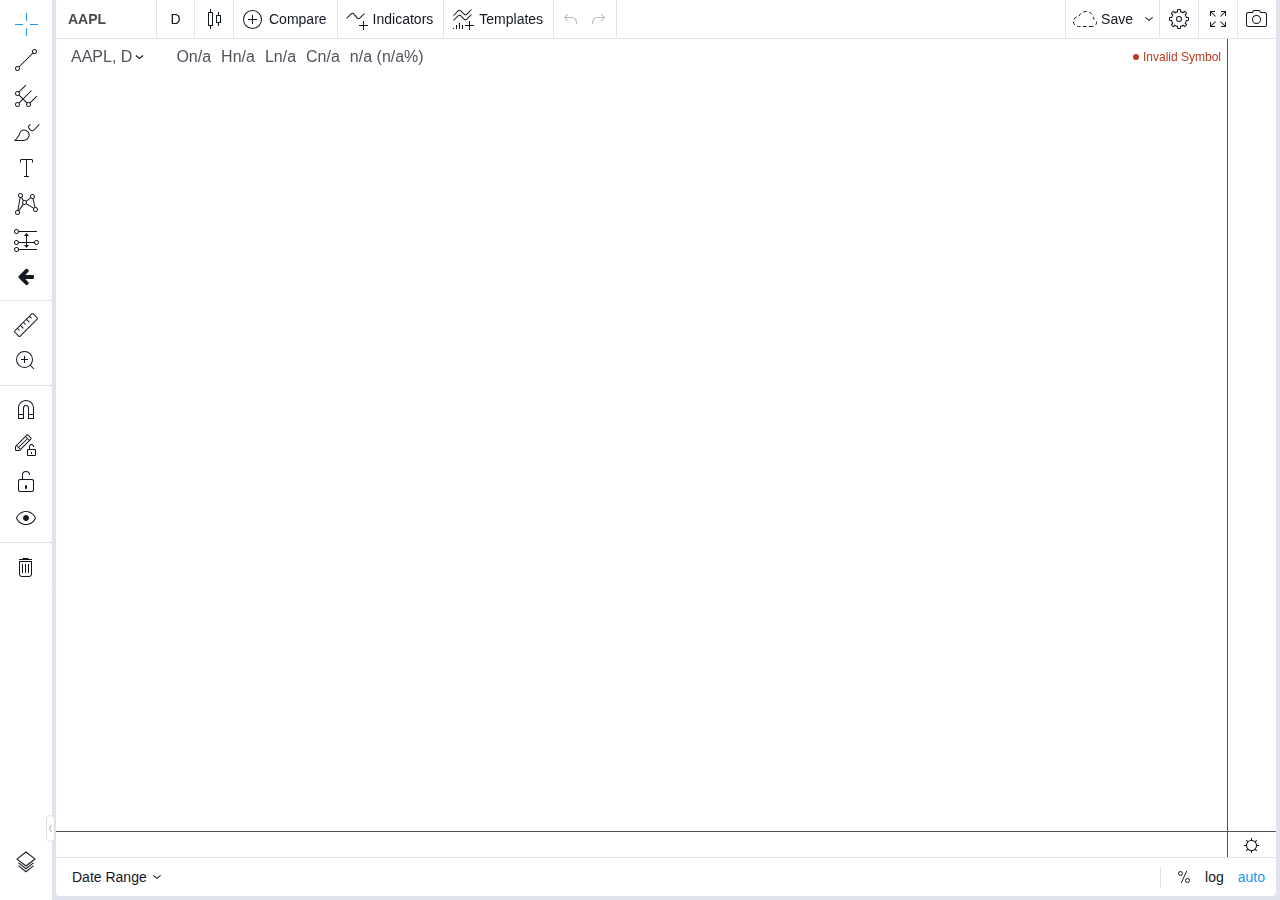
<file: index.html>
<!DOCTYPE HTML>
<html>
	<head>

		<title>TradingView Charting Library demo</title>

		<!-- Fix for iOS Safari zooming bug -->
		<meta name="viewport" content="width=device-width,initial-scale=1.0,maximum-scale=1.0,minimum-scale=1.0">
		<meta http-equiv="X-UA-Compatible" content="IE=Edge">

		<script type="text/javascript" src="charting_library/charting_library.min.js"></script>
		<script type="text/javascript" src="datafeeds/udf/dist/polyfills.js"></script>
		<script type="text/javascript" src="datafeeds/udf/dist/bundle.js"></script>

		<script type="text/javascript">

			function getParameterByName(name) {
				name = name.replace(/[\[]/, "\\[").replace(/[\]]/, "\\]");
				var regex = new RegExp("[\\?&]" + name + "=([^&#]*)"),
					results = regex.exec(location.search);
				return results === null ? "" : decodeURIComponent(results[1].replace(/\+/g, " "));
			}

			function initOnReady() {
				var widget = window.tvWidget = new TradingView.widget({
					// debug: true, // uncomment this line to see Library errors and warnings in the console
					fullscreen: true,
					symbol: 'AAPL',
					interval: 'D',
					container_id: "tv_chart_container",

					//	BEWARE: no trailing slash is expected in feed URL
					datafeed: new Datafeeds.UDFCompatibleDatafeed("https://demo_feed.tradingview.com"),
					library_path: "charting_library/",
					locale: getParameterByName('lang') || "en",

					disabled_features: ["use_localstorage_for_settings"],
					enabled_features: ["study_templates"],
					charts_storage_url: 'http://saveload.tradingview.com',
					charts_storage_api_version: "1.1",
					client_id: 'tradingview.com',
					user_id: 'public_user_id',
					theme: getParameterByName('theme'),
				});
			};
			
			window.addEventListener('DOMContentLoaded', initOnReady, false);
		</script>

	</head>

	<body style="margin:0px;">
		<div id="tv_chart_container"></div>
		<div id="tv_chart_container"></div>
		<div id="tv_chart_container"></div>
		<div id="tv_chart_container"></div>
	</body>

</html>
</file>
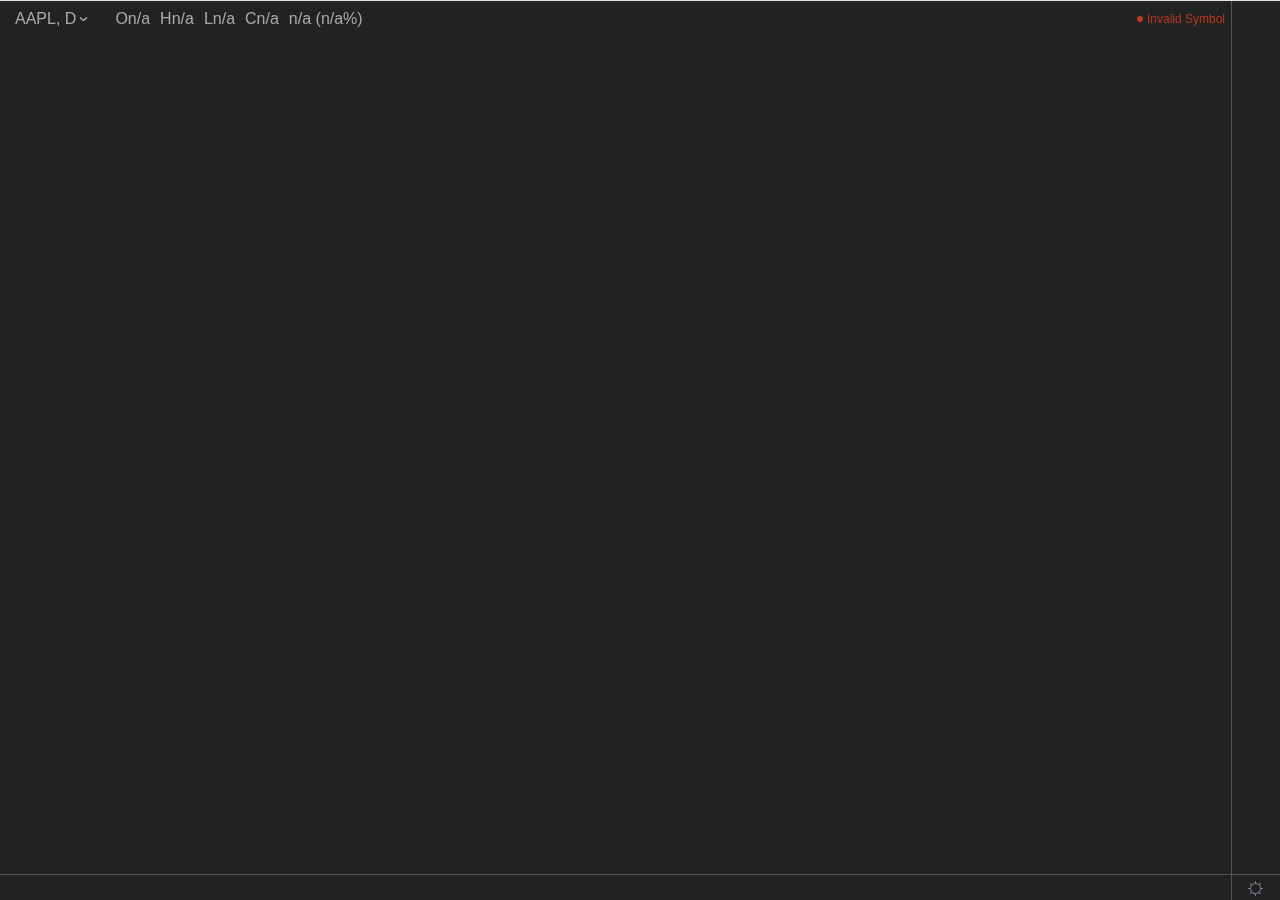
<file: mobile_black.html>
<!DOCTYPE html>
<html>
	<head>

		<title>TradingView Charting Library demo -- Mobile (black)</title>

		<!-- Fix for iOS Safari zooming bug -->
		<meta name="viewport" content="width=device-width,initial-scale=1.0,maximum-scale=1.0,minimum-scale=1.0">
		<meta http-equiv="X-UA-Compatible" content="IE=Edge">

		<script type="text/javascript" src="charting_library/charting_library.min.js"></script>
		<script type="text/javascript" src="datafeeds/udf/dist/polyfills.js"></script>
		<script type="text/javascript" src="datafeeds/udf/dist/bundle.js"></script>

		<script type="text/javascript">

			function getParameterByName(name) {
				name = name.replace(/[\[]/, "\\[").replace(/[\]]/, "\\]");
				var regex = new RegExp("[\\?&]" + name + "=([^&#]*)"),
					results = regex.exec(location.search);
				return results === null ? "" : decodeURIComponent(results[1].replace(/\+/g, " "));
			}

		  function initOnReady() {
				var widget = new TradingView.widget({
					fullscreen: true,
					symbol: 'AAPL',
					interval: 'D',
					container_id: "tv_chart_container",
					//	BEWARE: no trailing slash is expected in feed URL
					datafeed: new Datafeeds.UDFCompatibleDatafeed("https://demo_feed.tradingview.com"),
					library_path: "charting_library/",
					locale: getParameterByName('lang') || "en",

					disabled_features: ["use_localstorage_for_settings"],
					preset: "mobile",
					overrides: {
						"paneProperties.background": "#222222",
						"paneProperties.vertGridProperties.color": "#454545",
						"paneProperties.horzGridProperties.color": "#454545",
						"scalesProperties.textColor" : "#AAA"
					}
				});
			};

			window.addEventListener('DOMContentLoaded', initOnReady, false);
		</script>

	</head>

	<body style="margin:0px;">
		<div id="tv_chart_container"></div>
	</body>

</html>
</file>
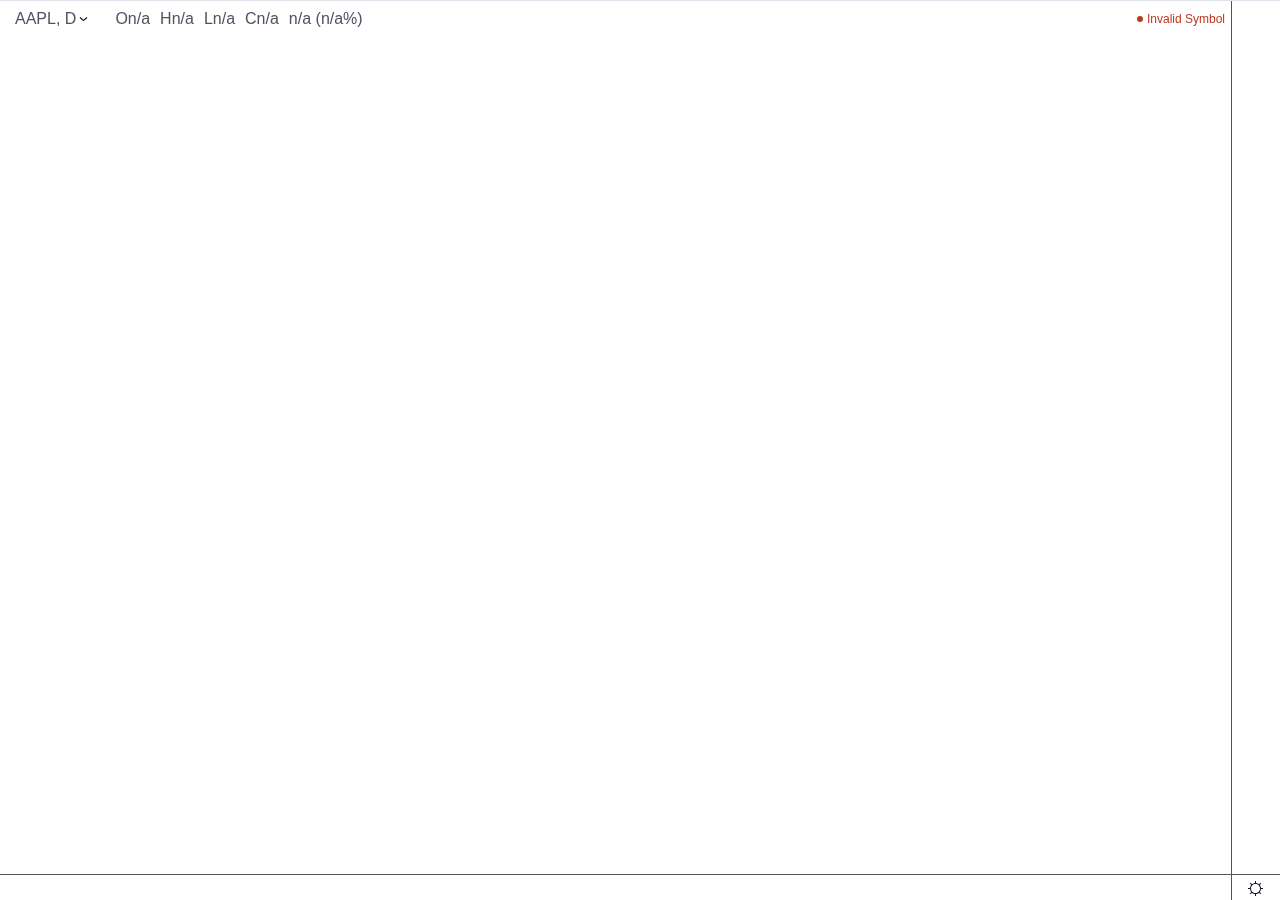
<file: mobile_white.html>
<!DOCTYPE html>
<html>
	<head>

		<title>TradingView Charting Library demo -- Mobile (white)</title>

		<!-- Fix for iOS Safari zooming bug -->
		<meta name="viewport" content="width=device-width,initial-scale=1.0,maximum-scale=1.0,minimum-scale=1.0">
		<meta http-equiv="X-UA-Compatible" content="IE=Edge">

		<script type="text/javascript" src="charting_library/charting_library.min.js"></script>
		<script type="text/javascript" src="datafeeds/udf/dist/polyfills.js"></script>
		<script type="text/javascript" src="datafeeds/udf/dist/bundle.js"></script>

		<script type="text/javascript">

			function initOnReady() {
				var widget = new TradingView.widget({
					fullscreen: true,
					symbol: 'AAPL',
					interval: 'D',
					container_id: "tv_chart_container",
					//	BEWARE: no trailing slash is expected in feed URL
					datafeed: new Datafeeds.UDFCompatibleDatafeed("https://demo_feed.tradingview.com"),
					library_path: "charting_library/",
					locale: "en",

					disabled_features: ["use_localstorage_for_settings"],
					preset: "mobile"
				});
			};

			window.addEventListener('DOMContentLoaded', initOnReady, false);
		</script>

	</head>

	<body style="margin:0px;">
		<div id="tv_chart_container"></div>
	</body>

</html>
</file>
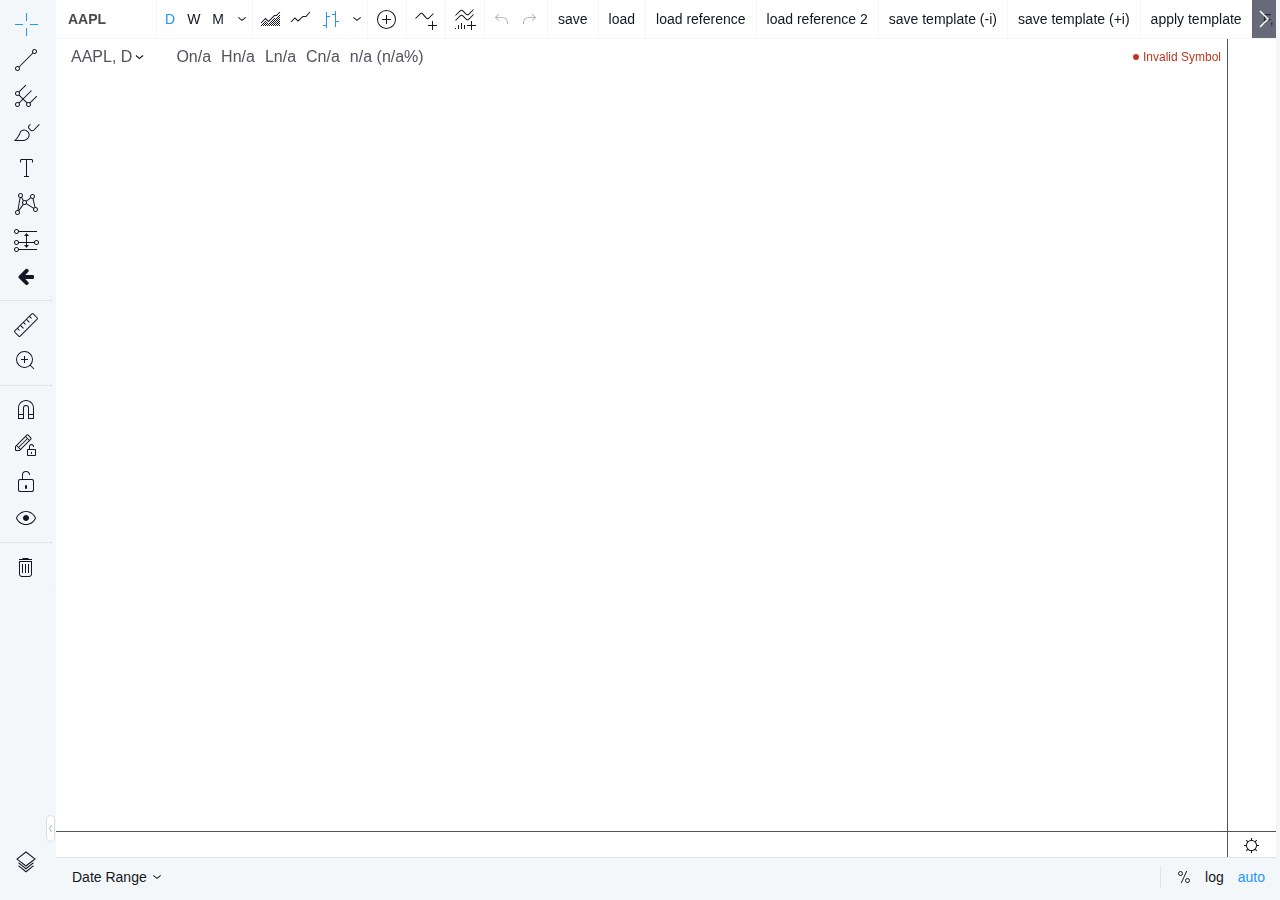
<file: test.html>
<!DOCTYPE html>
<html>
	<head>

		<title>TradingView Charting Library demo -- testing mess</title>

		<!-- Fix for iOS Safari zooming bug -->
		<meta name="viewport" content="width=device-width,initial-scale=1.0,maximum-scale=1.0,minimum-scale=1.0">
		<meta http-equiv="X-UA-Compatible" content="IE=Edge">

		<script type="text/javascript" src="charting_library/charting_library.min.js"></script>
		<script type="text/javascript" src="datafeeds/udf/dist/polyfills.js"></script>
		<script type="text/javascript" src="datafeeds/udf/dist/bundle.js"></script>

		<script type="text/javascript">

			var referenceChart = {"layout":"s","charts":[{"panes":[{"sources":[{"type":"MainSeries","id":"cd230b4c-d534-4aac-85f0-78a9238e6aa9","state":{"style":1,"esdShowDividends":true,"esdShowSplits":true,"esdShowEarnings":true,"esdShowBreaks":false,"esdBreaksStyle":{"color":"#E2745B","style":2,"width":1},"esdFlagSize":2,"showCountdown":true,"showInDataWindow":true,"showLastValue":true,"visible":true,"silentIntervalChange":false,"showPriceLine":true,"priceLineWidth":1,"lockScale":false,"minTick":"default","extendedHours":false,"sessVis":false,"candleStyle":{"upColor":"#6ba583","downColor":"#d75442","drawWick":true,"drawBorder":true,"borderColor":"#378658","borderUpColor":"#225437","borderDownColor":"#5b1a13","wickColor":"#737375","barColorsOnPrevClose":false},"hollowCandleStyle":{"upColor":"#6ba583","downColor":"#d75442","drawWick":true,"drawBorder":true,"borderColor":"#378658","borderUpColor":"#225437","borderDownColor":"#5b1a13","wickColor":"#737375"},"haStyle":{"upColor":"#6ba583","downColor":"#d75442","drawWick":true,"drawBorder":true,"borderColor":"#378658","borderUpColor":"#225437","borderDownColor":"#5b1a13","wickColor":"#737375","barColorsOnPrevClose":false},"barStyle":{"upColor":"#6ba583","downColor":"#d75442","barColorsOnPrevClose":false,"dontDrawOpen":false},"lineStyle":{"color":"#3C78D8","linestyle":0,"linewidth":1,"priceSource":"close","styleType":2},"areaStyle":{"color1":"#606090","color2":"#01F6F5","linecolor":"#0094FF","linestyle":0,"linewidth":1,"priceSource":"close","transparency":50},"priceAxisProperties":{"autoScale":true,"autoScaleDisabled":false,"percentage":false,"percentageDisabled":false,"log":false,"logDisabled":false,"showSymbolLabels":false},"renkoStyle":{"upColor":"#6ba583","downColor":"#d75442","borderUpColor":"#225437","borderDownColor":"#5b1a13","upColorProjection":"#4ad6be","downColorProjection":"#d649cf","borderUpColorProjection":"#225437","borderDownColorProjection":"#5b1a13","inputs":{"source":"close","boxSize":3,"style":"ATR","atrLength":14},"inputInfo":{"source":{"name":"Source"},"boxSize":{"name":"Box size"},"style":{"name":"Style"},"atrLength":{"name":"ATR Length"}}},"pbStyle":{"upColor":"#6ba583","downColor":"#d75442","borderUpColor":"#225437","borderDownColor":"#5b1a13","upColorProjection":"#4ad6be","downColorProjection":"#d649cf","borderUpColorProjection":"#225437","borderDownColorProjection":"#5b1a13","inputs":{"source":"close","lb":3},"inputInfo":{"source":{"name":"Source"},"lb":{"name":"Number of line"}}},"kagiStyle":{"upColor":"#6ba583","downColor":"#d75442","upColorProjection":"#4ad6be","downColorProjection":"#d649cf","inputs":{"source":"close","reversalAmount":1},"inputInfo":{"source":{"name":"Source"},"reversalAmount":{"name":"Reversal amount"}}},"pnfStyle":{"upColor":"#6ba583","downColor":"#d75442","upColorProjection":"#4ad6be","downColorProjection":"#d649cf","inputs":{"sources":"HL","reversalAmount":3,"boxSize":1,"style":"ATR","atrLength":14},"inputInfo":{"sources":{"name":"Source"},"boxSize":{"name":"Box size"},"reversalAmount":{"name":"Reversal amount"},"style":{"name":"Style"},"atrLength":{"name":"ATR Length"}}},"symbol":"NasdaqNM:AAPL","timeframe":"","onWidget":false,"interval":"D","shortName":"AAPL"},"zorder":-1},{"type":"Study","id":"546650f5-c32f-4eb6-8770-c304e5bb3e4d","state":{"styles":{"vol":{"linestyle":0,"linewidth":1,"plottype":5,"trackPrice":false,"transparency":65,"visible":true,"color":"#000080","histogramBase":0,"joinPoints":false,"title":"Volume MA"},"vol_ma":{"linestyle":0,"linewidth":1,"plottype":4,"trackPrice":false,"transparency":65,"visible":true,"color":"#0496FF","histogramBase":0,"joinPoints":false,"title":"Volume"}},"precision":"default","palettes":{"volumePalette":{"colors":{"0":{"color":"#FF0000","width":1,"style":0,"name":"Color 0"},"1":{"color":"#008000","width":1,"style":0,"name":"Color 1"}}}},"inputs":{"0":{"id":"showMA","name":"showMA","defval":false,"type":"bool"},"showMA":true},"bands":{},"area":{},"graphics":{},"showInDataWindow":true,"showLastValue":true,"visible":true,"showStudyArguments":true,"plots":{"0":{"id":"vol","type":"line"},"1":{"id":"volumePalette","palette":"volumePalette","target":"vol","type":"colorer"},"2":{"id":"vol_ma","type":"line"}},"_metainfoVersion":15,"isTVScript":false,"isTVScriptStub":false,"is_hidden_study":false,"transparency":65,"description":"Volume","shortDescription":"Volume","is_price_study":false,"id":"Volume@tv-basicstudies","shortId":"Volume","packageId":"tv-basicstudies","version":"1","fullId":"Volume@tv-basicstudies-1","productId":"tv-basicstudies","name":"Volume@tv-basicstudies"},"zorder":-2,"metaInfo":{"palettes":{"volumePalette":{"colors":{"0":{"name":"Color 0"},"1":{"name":"Color 1"}}}},"inputs":[{"id":"showMA","name":"showMA","defval":false,"type":"bool"}],"plots":[{"id":"vol","type":"line"},{"id":"volumePalette","palette":"volumePalette","target":"vol","type":"colorer"},{"id":"vol_ma","type":"line"}],"graphics":{},"defaults":{"styles":{"vol":{"linestyle":0,"linewidth":1,"plottype":5,"trackPrice":false,"transparency":65,"visible":true,"color":"#000080"},"vol_ma":{"linestyle":0,"linewidth":1,"plottype":4,"trackPrice":false,"transparency":65,"visible":true,"color":"#0496FF"}},"precision":0,"palettes":{"volumePalette":{"colors":{"0":{"color":"#FF0000","width":1,"style":0},"1":{"color":"#008000","width":1,"style":0}}}},"inputs":{"showMA":true}},"_metainfoVersion":15,"isTVScript":false,"isTVScriptStub":false,"is_hidden_study":false,"transparency":65,"styles":{"vol":{"title":"Volume MA","histogramBase":0},"vol_ma":{"title":"Volume","histogramBase":0}},"description":"Volume","shortDescription":"Volume","is_price_study":false,"id":"Volume@tv-basicstudies-1","shortId":"Volume","packageId":"tv-basicstudies","version":"1","fullId":"Volume@tv-basicstudies-1","productId":"tv-basicstudies","name":"Volume@tv-basicstudies"}},{"type":"LineToolTrendLine","id":"50c72b6a-f18d-4381-8c0e-7132e750e222","state":{"clonable":true,"linecolor":"#ff0000","linewidth":4,"linestyle":0,"extendLeft":false,"extendRight":false,"leftEnd":0,"rightEnd":0,"font":"Verdana","textcolor":"#157760","fontsize":12,"bold":false,"italic":false,"snapTo45Degrees":true,"alwaysShowStats":false,"showPriceRange":false,"showBarsRange":false,"showDateTimeRange":false,"showDistance":false,"showAngle":false,"frozen":false,"visible":true,"symbol":"NasdaqNM:AAPL","symbolInfo":{"listed_exchange":{},"short_name":"AAPL"},"interval":"D"},"points":[{"time_t":1407402000,"offset":0,"price":16.54324809951624},{"time_t":1408525200,"offset":0,"price":16.68677263303386}],"zorder":-3,"ownerSource":"cd230b4c-d534-4aac-85f0-78a9238e6aa9"},{"type":"LineToolTrendLine","id":"31c823ba-d91f-402d-8ec5-d002764db616","state":{"clonable":true,"linecolor":"#159980","linewidth":4,"linestyle":0,"extendLeft":false,"extendRight":false,"leftEnd":0,"rightEnd":0,"font":"Verdana","textcolor":"#157760","fontsize":12,"bold":false,"italic":false,"snapTo45Degrees":true,"alwaysShowStats":false,"showPriceRange":false,"showBarsRange":false,"showDateTimeRange":false,"showDistance":false,"showAngle":false,"frozen":false,"visible":true,"symbol":"NasdaqNM:AAPL","symbolInfo":{"listed_exchange":{},"short_name":"AAPL"},"interval":"D"},"points":[{"time_t":1408525200,"offset":0,"price":16.689205252246026},{"time_t":1409821200,"offset":0,"price":17.348445058742225}],"zorder":-4,"ownerSource":"cd230b4c-d534-4aac-85f0-78a9238e6aa9"},{"type":"LineToolTrendLine","id":"6a08c404-87bf-4e8f-ad49-314eb6fce6aa","state":{"clonable":true,"linecolor":"#ff0000","linewidth":4,"linestyle":0,"extendLeft":false,"extendRight":false,"leftEnd":0,"rightEnd":0,"font":"Verdana","textcolor":"#157760","fontsize":12,"bold":false,"italic":false,"snapTo45Degrees":true,"alwaysShowStats":false,"showPriceRange":false,"showBarsRange":false,"showDateTimeRange":false,"showDistance":false,"showAngle":false,"frozen":false,"visible":true,"symbol":"NasdaqNM:AAPL","symbolInfo":{"listed_exchange":{},"short_name":"AAPL"},"interval":"D"},"points":[{"time_t":1410426000,"offset":0,"price":16.830297166551485},{"time_t":1408698000,"offset":0,"price":16.241603317208018}],"zorder":-5,"ownerSource":"cd230b4c-d534-4aac-85f0-78a9238e6aa9"},{"type":"LineToolTrendLine","id":"06643592-a0a3-46c0-8714-848efc7c90df","state":{"clonable":true,"linecolor":"#159980","linewidth":4,"linestyle":0,"extendLeft":false,"extendRight":false,"leftEnd":0,"rightEnd":0,"font":"Verdana","textcolor":"#157760","fontsize":12,"bold":false,"italic":false,"snapTo45Degrees":true,"alwaysShowStats":false,"showPriceRange":false,"showBarsRange":false,"showDateTimeRange":false,"showDistance":false,"showAngle":false,"frozen":false,"visible":true,"symbol":"NasdaqNM:AAPL","symbolInfo":{"listed_exchange":{},"short_name":"AAPL"},"interval":"D"},"points":[{"time_t":1407488400,"offset":0,"price":15.60912232204561},{"time_t":1408698000,"offset":0,"price":16.246468555632344}],"zorder":-6,"ownerSource":"cd230b4c-d534-4aac-85f0-78a9238e6aa9"},{"type":"Study","id":"aef08fdc-2f28-4279-8552-2ac6afb4c267","state":{"styles":{"plot_0":{"linestyle":0,"linewidth":1,"plottype":0,"trackPrice":false,"transparency":35,"visible":true,"color":"#FF0000","histogramBase":0,"joinPoints":false,"title":"Short"},"plot_1":{"linestyle":0,"linewidth":1,"plottype":0,"trackPrice":false,"transparency":35,"visible":true,"color":"#008000","histogramBase":0,"joinPoints":false,"title":"Long"},"plot_2":{"linestyle":0,"linewidth":4,"plottype":3,"trackPrice":false,"transparency":35,"visible":true,"color":"#000080","histogramBase":0,"joinPoints":false,"title":"Crosses"}},"precision":"default","inputs":{"0":{"id":"in_0","name":"Short","defval":9,"type":"integer","min":1,"max":1000000000000},"1":{"id":"in_1","name":"Long","defval":26,"type":"integer","min":1,"max":1000000000000},"in_0":9,"in_1":26},"palettes":{},"bands":{},"area":{},"graphics":{},"showInDataWindow":true,"showLastValue":true,"visible":true,"showStudyArguments":true,"plots":{"0":{"id":"plot_0","type":"line"},"1":{"id":"plot_1","type":"line"},"2":{"id":"plot_2","type":"line"}},"_metainfoVersion":23,"isTVScript":false,"isTVScriptStub":false,"is_hidden_study":false,"description":"MA Cross","shortDescription":"MA Cross","is_price_study":true,"id":"MA Cross@tv-basicstudies","shortId":"MA Cross","packageId":"tv-basicstudies","version":"1","fullId":"MA Cross@tv-basicstudies-1","productId":"tv-basicstudies","name":"MA Cross@tv-basicstudies"},"zorder":-7,"metaInfo":{"palettes":{},"inputs":[{"id":"in_0","name":"Short","defval":9,"type":"integer","min":1,"max":1000000000000},{"id":"in_1","name":"Long","defval":26,"type":"integer","min":1,"max":1000000000000}],"plots":[{"id":"plot_0","type":"line"},{"id":"plot_1","type":"line"},{"id":"plot_2","type":"line"}],"graphics":{},"defaults":{"styles":{"plot_0":{"linestyle":0,"linewidth":1,"plottype":0,"trackPrice":false,"transparency":35,"visible":true,"color":"#FF0000"},"plot_1":{"linestyle":0,"linewidth":1,"plottype":0,"trackPrice":false,"transparency":35,"visible":true,"color":"#008000"},"plot_2":{"linestyle":0,"linewidth":4,"plottype":3,"trackPrice":false,"transparency":35,"visible":true,"color":"#000080"}},"precision":4,"inputs":{"in_0":9,"in_1":26}},"_metainfoVersion":23,"isTVScript":false,"isTVScriptStub":false,"is_hidden_study":false,"styles":{"plot_0":{"title":"Short","histogramBase":0,"joinPoints":false},"plot_1":{"title":"Long","histogramBase":0,"joinPoints":false},"plot_2":{"title":"Crosses","histogramBase":0,"joinPoints":false}},"description":"MA Cross","shortDescription":"MA Cross","is_price_study":true,"id":"MA Cross@tv-basicstudies-1","shortId":"MA Cross","packageId":"tv-basicstudies","version":"1","fullId":"MA Cross@tv-basicstudies-1","productId":"tv-basicstudies","name":"MA Cross@tv-basicstudies"}},{"type":"LineToolParallelChannel","id":"25ee6f22-31c8-4b2d-bf95-639764fdca65","state":{"clonable":true,"linecolor":"#773499","linewidth":1,"linestyle":0,"extendLeft":false,"extendRight":false,"fillBackground":true,"backgroundColor":"#b4a7d6","transparency":50,"showMidline":false,"midlinecolor":"#773499","midlinewidth":1,"midlinestyle":2,"frozen":false,"visible":true,"symbol":"NasdaqNM:AAPL","symbolInfo":{"listed_exchange":{},"short_name":"AAPL"},"interval":"D"},"points":[{"time_t":1404378000,"offset":0,"price":15.159939024390244},{"time_t":1406106000,"offset":0,"price":17.453841463414633},{"time_t":1404378000,"offset":0,"price":14.30262195121951}],"zorder":-8,"ownerSource":"cd230b4c-d534-4aac-85f0-78a9238e6aa9","priceOffset":-0.8573170731707336}],"leftAxisState":{"m_priceRange":{"m_minValue":-0.5,"m_maxValue":0.5},"m_isAutoScale":true,"m_isPercentage":false,"m_isLog":false,"m_height":402,"m_topMargin":0.05,"m_bottomMargin":0.05,"m_showSymbolLabels":false},"leftAxisSources":[],"rightAxisState":{"m_priceRange":{"m_minValue":13.18,"m_maxValue":17.36},"m_isAutoScale":true,"m_isPercentage":false,"m_isLog":false,"m_height":402,"m_topMargin":0.05,"m_bottomMargin":0.05,"m_showSymbolLabels":false},"rightAxisSources":["cd230b4c-d534-4aac-85f0-78a9238e6aa9","50c72b6a-f18d-4381-8c0e-7132e750e222","31c823ba-d91f-402d-8ec5-d002764db616","6a08c404-87bf-4e8f-ad49-314eb6fce6aa","06643592-a0a3-46c0-8714-848efc7c90df","aef08fdc-2f28-4279-8552-2ac6afb4c267","25ee6f22-31c8-4b2d-bf95-639764fdca65"],"overlayPriceScales":{"546650f5-c32f-4eb6-8770-c304e5bb3e4d":{"m_priceRange":{"m_minValue":0,"m_maxValue":54283500},"m_isAutoScale":true,"m_isPercentage":false,"m_isLog":false,"m_height":402,"m_topMargin":0.75,"m_bottomMargin":0,"m_showSymbolLabels":false}},"stretchFactor":2000,"mainSourceId":"cd230b4c-d534-4aac-85f0-78a9238e6aa9"},{"sources":[{"type":"Study","id":"2812d462-e5ee-4805-96e9-c530fb01e6ae","state":{"styles":{"plot_0":{"linestyle":0,"linewidth":1,"plottype":0,"trackPrice":false,"transparency":35,"visible":true,"color":"#FF6A00","histogramBase":0,"joinPoints":false,"title":"Upper"},"plot_1":{"linestyle":0,"linewidth":1,"plottype":0,"trackPrice":false,"transparency":35,"visible":true,"color":"#0094FF","histogramBase":0,"joinPoints":false,"title":"Lower"}},"precision":"default","inputs":{"0":{"id":"in_0","name":"length","defval":14,"type":"integer","min":1,"max":1000000000000},"in_0":14},"palettes":{},"bands":{},"area":{},"graphics":{},"showInDataWindow":true,"showLastValue":true,"visible":true,"showStudyArguments":true,"plots":{"0":{"id":"plot_0","type":"line"},"1":{"id":"plot_1","type":"line"}},"_metainfoVersion":23,"isTVScript":false,"isTVScriptStub":false,"is_hidden_study":false,"description":"Aroon","shortDescription":"Aroon","is_price_study":false,"id":"Aroon@tv-basicstudies","shortId":"Aroon","packageId":"tv-basicstudies","version":"1","fullId":"Aroon@tv-basicstudies-1","productId":"tv-basicstudies","name":"Aroon@tv-basicstudies"},"zorder":-1,"metaInfo":{"palettes":{},"inputs":[{"id":"in_0","name":"length","defval":14,"type":"integer","min":1,"max":1000000000000}],"plots":[{"id":"plot_0","type":"line"},{"id":"plot_1","type":"line"}],"graphics":{},"defaults":{"styles":{"plot_0":{"linestyle":0,"linewidth":1,"plottype":0,"trackPrice":false,"transparency":35,"visible":true,"color":"#FF6A00"},"plot_1":{"linestyle":0,"linewidth":1,"plottype":0,"trackPrice":false,"transparency":35,"visible":true,"color":"#0094FF"}},"precision":4,"inputs":{"in_0":14}},"_metainfoVersion":23,"isTVScript":false,"isTVScriptStub":false,"is_hidden_study":false,"styles":{"plot_0":{"title":"Upper","histogramBase":0,"joinPoints":false},"plot_1":{"title":"Lower","histogramBase":0,"joinPoints":false}},"description":"Aroon","shortDescription":"Aroon","is_price_study":false,"id":"Aroon@tv-basicstudies-1","shortId":"Aroon","packageId":"tv-basicstudies","version":"1","fullId":"Aroon@tv-basicstudies-1","productId":"tv-basicstudies","name":"Aroon@tv-basicstudies"}}],"leftAxisState":{"m_priceRange":{"m_minValue":-0.5,"m_maxValue":0.5},"m_isAutoScale":true,"m_isPercentage":false,"m_isLog":false,"m_height":201,"m_topMargin":0.05,"m_bottomMargin":0.05,"m_showSymbolLabels":false},"leftAxisSources":[],"rightAxisState":{"m_priceRange":{"m_minValue":0,"m_maxValue":100},"m_isAutoScale":true,"m_isPercentage":false,"m_isLog":false,"m_height":201,"m_topMargin":0.05,"m_bottomMargin":0.05,"m_showSymbolLabels":false},"rightAxisSources":["2812d462-e5ee-4805-96e9-c530fb01e6ae"],"overlayPriceScales":{},"stretchFactor":1000,"mainSourceId":"2812d462-e5ee-4805-96e9-c530fb01e6ae"},{"sources":[{"type":"Study","id":"85fda86c-7a8a-4ecb-8066-336852fba636","state":{"styles":{"plot_0":{"linestyle":0,"linewidth":1,"plottype":1,"trackPrice":false,"transparency":35,"visible":true,"color":"#FF0000","histogramBase":0,"joinPoints":false,"title":"Histogram"},"plot_1":{"linestyle":0,"linewidth":1,"plottype":0,"trackPrice":false,"transparency":35,"visible":true,"color":"#0000FF","histogramBase":0,"joinPoints":false,"title":"MACD"},"plot_2":{"linestyle":0,"linewidth":1,"plottype":0,"trackPrice":false,"transparency":35,"visible":true,"color":"#FF0000","histogramBase":0,"joinPoints":false,"title":"Signal"}},"precision":"default","inputs":{"0":{"id":"in_0","name":"fastLength","defval":12,"type":"integer","min":1,"max":1000000000000},"1":{"id":"in_1","name":"slowLength","defval":26,"type":"integer","min":1,"max":1000000000000},"2":{"id":"in_2","name":"signalLength","defval":9,"type":"integer","min":1,"max":1000000000000},"in_0":12,"in_1":26,"in_2":9},"palettes":{},"bands":{},"area":{},"graphics":{},"showInDataWindow":true,"showLastValue":true,"visible":true,"showStudyArguments":true,"plots":{"0":{"id":"plot_0","type":"line"},"1":{"id":"plot_1","type":"line"},"2":{"id":"plot_2","type":"line"}},"_metainfoVersion":23,"isTVScript":false,"isTVScriptStub":false,"is_hidden_study":false,"description":"Moving Average Convergence/Divergence","shortDescription":"MACD","is_price_study":false,"id":"Moving Average Convergence/Divergence@tv-basicstudies","shortId":"Moving Average Convergence/Divergence","packageId":"tv-basicstudies","version":"1","fullId":"Moving Average Convergence/Divergence@tv-basicstudies-1","productId":"tv-basicstudies","name":"Moving Average Convergence/Divergence@tv-basicstudies"},"zorder":-1,"metaInfo":{"palettes":{},"inputs":[{"id":"in_0","name":"fastLength","defval":12,"type":"integer","min":1,"max":1000000000000},{"id":"in_1","name":"slowLength","defval":26,"type":"integer","min":1,"max":1000000000000},{"id":"in_2","name":"signalLength","defval":9,"type":"integer","min":1,"max":1000000000000}],"plots":[{"id":"plot_0","type":"line"},{"id":"plot_1","type":"line"},{"id":"plot_2","type":"line"}],"graphics":{},"defaults":{"styles":{"plot_0":{"linestyle":0,"linewidth":1,"plottype":1,"trackPrice":false,"transparency":35,"visible":true,"color":"#FF0000"},"plot_1":{"linestyle":0,"linewidth":1,"plottype":0,"trackPrice":false,"transparency":35,"visible":true,"color":"#0000FF"},"plot_2":{"linestyle":0,"linewidth":1,"plottype":0,"trackPrice":false,"transparency":35,"visible":true,"color":"#FF0000"}},"precision":4,"inputs":{"in_0":12,"in_1":26,"in_2":9}},"_metainfoVersion":23,"isTVScript":false,"isTVScriptStub":false,"is_hidden_study":false,"styles":{"plot_0":{"title":"Histogram","histogramBase":0,"joinPoints":false},"plot_1":{"title":"MACD","histogramBase":0,"joinPoints":false},"plot_2":{"title":"Signal","histogramBase":0,"joinPoints":false}},"description":"Moving Average Convergence/Divergence","shortDescription":"MACD","is_price_study":false,"id":"Moving Average Convergence/Divergence@tv-basicstudies-1","shortId":"Moving Average Convergence/Divergence","packageId":"tv-basicstudies","version":"1","fullId":"Moving Average Convergence/Divergence@tv-basicstudies-1","productId":"tv-basicstudies","name":"Moving Average Convergence/Divergence@tv-basicstudies"}}],"leftAxisState":{"m_priceRange":{"m_minValue":-0.5,"m_maxValue":0.5},"m_isAutoScale":true,"m_isPercentage":false,"m_isLog":false,"m_height":201,"m_topMargin":0.05,"m_bottomMargin":0.05,"m_showSymbolLabels":false},"leftAxisSources":[],"rightAxisState":{"m_priceRange":{"m_minValue":-0.19489314851238426,"m_maxValue":0.6836151513925035},"m_isAutoScale":true,"m_isPercentage":false,"m_isLog":false,"m_height":201,"m_topMargin":0.05,"m_bottomMargin":0.05,"m_showSymbolLabels":false},"rightAxisSources":["85fda86c-7a8a-4ecb-8066-336852fba636"],"overlayPriceScales":{},"stretchFactor":1000,"mainSourceId":"85fda86c-7a8a-4ecb-8066-336852fba636"}],"timeScale":{"m_barSpacing":16.349546630354396,"m_rightOffset":2.9044817844617223},"chartProperties":{"paneProperties":{"background":"#ffffff","gridProperties":{"color":"#E6E6E6","style":0},"crossHairProperties":{"color":"#B7B7B7","style":2,"transparency":0,"width":1},"topMargin":5,"bottomMargin":5,"axisProperties":{"autoScale":true,"autoScaleDisabled":false,"percentage":false,"percentageDisabled":false,"log":false,"logDisabled":false,"showSymbolLabels":false},"overlayPropreties":{"autoScale":true,"autoScaleDisabled":false,"percentage":false,"percentageDisabled":false,"log":false,"logDisabled":false,"showSymbolLabels":false}},"scalesProperties":{"showLeftScale":false,"showRightScale":true,"backgroundColor":"#ffffff","lineColor":"#555","textColor":"#555","scaleSeriesOnly":false}},"version":2,"timezone":"UTC"}]};

			var referenceChart2 = {"layout":"s","charts":[{"panes":[{"sources":[{"type":"MainSeries","id":"a53ffe99-d8dd-44e5-9dd2-0ad4712018dd","state":{"style":1,"esdShowDividends":true,"esdShowSplits":true,"esdShowEarnings":true,"esdShowBreaks":false,"esdBreaksStyle":{"color":"#E2745B","style":2,"width":1},"esdFlagSize":2,"showCountdown":true,"showInDataWindow":true,"showLastValue":true,"visible":true,"silentIntervalChange":false,"showPriceLine":true,"priceLineWidth":1,"lockScale":false,"minTick":"default","extendedHours":false,"sessVis":false,"candleStyle":{"upColor":"#6ba583","downColor":"#d75442","drawWick":true,"drawBorder":true,"borderColor":"#378658","borderUpColor":"#225437","borderDownColor":"#5b1a13","wickColor":"#737375","barColorsOnPrevClose":false},"hollowCandleStyle":{"upColor":"#6ba583","downColor":"#d75442","drawWick":true,"drawBorder":true,"borderColor":"#378658","borderUpColor":"#225437","borderDownColor":"#5b1a13","wickColor":"#737375"},"haStyle":{"upColor":"#6ba583","downColor":"#d75442","drawWick":true,"drawBorder":true,"borderColor":"#378658","borderUpColor":"#225437","borderDownColor":"#5b1a13","wickColor":"#737375","barColorsOnPrevClose":false},"barStyle":{"upColor":"#6ba583","downColor":"#d75442","barColorsOnPrevClose":false,"dontDrawOpen":false},"lineStyle":{"color":"#3C78D8","linestyle":0,"linewidth":1,"priceSource":"close","styleType":2},"areaStyle":{"color1":"#606090","color2":"#01F6F5","linecolor":"#0094FF","linestyle":0,"linewidth":1,"priceSource":"close","transparency":50},"priceAxisProperties":{"autoScale":true,"autoScaleDisabled":false,"percentage":false,"percentageDisabled":false,"log":false,"logDisabled":false,"showSymbolLabels":false},"renkoStyle":{"upColor":"#6ba583","downColor":"#d75442","borderUpColor":"#225437","borderDownColor":"#5b1a13","upColorProjection":"#4ad6be","downColorProjection":"#d649cf","borderUpColorProjection":"#225437","borderDownColorProjection":"#5b1a13","inputs":{"source":"close","boxSize":3,"style":"ATR","atrLength":14},"inputInfo":{"source":{"name":"Source"},"boxSize":{"name":"Box size"},"style":{"name":"Style"},"atrLength":{"name":"ATR Length"}}},"pbStyle":{"upColor":"#6ba583","downColor":"#d75442","borderUpColor":"#225437","borderDownColor":"#5b1a13","upColorProjection":"#4ad6be","downColorProjection":"#d649cf","borderUpColorProjection":"#225437","borderDownColorProjection":"#5b1a13","inputs":{"source":"close","lb":3},"inputInfo":{"source":{"name":"Source"},"lb":{"name":"Number of line"}}},"kagiStyle":{"upColor":"#6ba583","downColor":"#d75442","upColorProjection":"#4ad6be","downColorProjection":"#d649cf","inputs":{"source":"close","reversalAmount":1},"inputInfo":{"source":{"name":"Source"},"reversalAmount":{"name":"Reversal amount"}}},"pnfStyle":{"upColor":"#6ba583","downColor":"#d75442","upColorProjection":"#4ad6be","downColorProjection":"#d649cf","inputs":{"sources":"HL","reversalAmount":3,"boxSize":1,"style":"ATR","atrLength":14},"inputInfo":{"sources":{"name":"Source"},"boxSize":{"name":"Box size"},"reversalAmount":{"name":"Reversal amount"},"style":{"name":"Style"},"atrLength":{"name":"ATR Length"}}},"symbol":"NasdaqNM:AAPL","timeframe":"","onWidget":false,"interval":"D","shortName":"AAPL"},"zorder":-1},{"type":"Study","id":"49e81c50-29a7-412c-af84-29ffaa9a2d0b","state":{"styles":{"vol":{"linestyle":0,"linewidth":1,"plottype":5,"trackPrice":false,"transparency":65,"visible":true,"color":"#000080","histogramBase":0,"joinPoints":false,"title":"Volume MA"},"vol_ma":{"linestyle":0,"linewidth":1,"plottype":4,"trackPrice":false,"transparency":65,"visible":true,"color":"#0496FF","histogramBase":0,"joinPoints":false,"title":"Volume"}},"precision":"default","palettes":{"volumePalette":{"colors":{"0":{"color":"#FF0000","width":1,"style":0,"name":"Color 0"},"1":{"color":"#008000","width":1,"style":0,"name":"Color 1"}}}},"inputs":{"0":{"id":"showMA","name":"showMA","defval":false,"type":"bool"},"showMA":true},"bands":{},"area":{},"graphics":{},"showInDataWindow":true,"showLastValue":true,"visible":true,"showStudyArguments":true,"plots":{"0":{"id":"vol","type":"line"},"1":{"id":"volumePalette","palette":"volumePalette","target":"vol","type":"colorer"},"2":{"id":"vol_ma","type":"line"}},"_metainfoVersion":15,"isTVScript":false,"isTVScriptStub":false,"is_hidden_study":false,"transparency":65,"description":"Volume","shortDescription":"Volume","is_price_study":false,"id":"Volume@tv-basicstudies","shortId":"Volume","packageId":"tv-basicstudies","version":"1","fullId":"Volume@tv-basicstudies-1","productId":"tv-basicstudies","name":"Volume@tv-basicstudies"},"zorder":-2,"metaInfo":{"palettes":{"volumePalette":{"colors":{"0":{"name":"Color 0"},"1":{"name":"Color 1"}}}},"inputs":[{"id":"showMA","name":"showMA","defval":false,"type":"bool"}],"plots":[{"id":"vol","type":"line"},{"id":"volumePalette","palette":"volumePalette","target":"vol","type":"colorer"},{"id":"vol_ma","type":"line"}],"graphics":{},"defaults":{"styles":{"vol":{"linestyle":0,"linewidth":1,"plottype":5,"trackPrice":false,"transparency":65,"visible":true,"color":"#000080"},"vol_ma":{"linestyle":0,"linewidth":1,"plottype":4,"trackPrice":false,"transparency":65,"visible":true,"color":"#0496FF"}},"precision":0,"palettes":{"volumePalette":{"colors":{"0":{"color":"#FF0000","width":1,"style":0},"1":{"color":"#008000","width":1,"style":0}}}},"inputs":{"showMA":true}},"_metainfoVersion":15,"isTVScript":false,"isTVScriptStub":false,"is_hidden_study":false,"transparency":65,"styles":{"vol":{"title":"Volume MA","histogramBase":0},"vol_ma":{"title":"Volume","histogramBase":0}},"description":"Volume","shortDescription":"Volume","is_price_study":false,"id":"Volume@tv-basicstudies-1","shortId":"Volume","packageId":"tv-basicstudies","version":"1","fullId":"Volume@tv-basicstudies-1","productId":"tv-basicstudies","name":"Volume@tv-basicstudies"}},{"type":"Study","id":"00dfe526-bc98-447f-af9a-6c1b020ab97c","state":{"styles":{"plot_0":{"linestyle":0,"linewidth":1,"plottype":0,"trackPrice":false,"transparency":35,"visible":true,"color":"#FF0000","histogramBase":0,"joinPoints":false,"title":"Median"},"plot_1":{"linestyle":0,"linewidth":1,"plottype":0,"trackPrice":false,"transparency":35,"visible":true,"color":"#0000FF","histogramBase":0,"joinPoints":false,"title":"Upper"},"plot_2":{"linestyle":0,"linewidth":1,"plottype":0,"trackPrice":false,"transparency":35,"visible":true,"color":"#0000FF","histogramBase":0,"joinPoints":false,"title":"Lower"}},"precision":"default","filledAreasStyle":{"fill_0":{"color":"#000080","transparency":90,"visible":true}},"inputs":{"0":{"id":"in_0","name":"length","defval":20,"type":"integer","min":1,"max":1000000000000},"1":{"id":"in_1","name":"mult","defval":2,"type":"float","min":0.001,"max":50},"in_0":20,"in_1":2},"palettes":{},"bands":{},"area":{},"graphics":{},"showInDataWindow":true,"showLastValue":true,"visible":true,"showStudyArguments":true,"plots":{"0":{"id":"plot_0","type":"line"},"1":{"id":"plot_1","type":"line"},"2":{"id":"plot_2","type":"line"}},"_metainfoVersion":23,"isTVScript":false,"isTVScriptStub":false,"is_hidden_study":false,"description":"Bollinger Bands","shortDescription":"BB","is_price_study":true,"filledAreas":{"0":{"id":"fill_0","objAId":"plot_1","objBId":"plot_2","type":"plot_plot","title":"Plots Background"}},"id":"BB@tv-basicstudies","shortId":"BB","packageId":"tv-basicstudies","version":"1","fullId":"BB@tv-basicstudies-1","productId":"tv-basicstudies","name":"BB@tv-basicstudies"},"zorder":-3,"metaInfo":{"palettes":{},"inputs":[{"id":"in_0","name":"length","defval":20,"type":"integer","min":1,"max":1000000000000},{"id":"in_1","name":"mult","defval":2,"type":"float","min":0.001,"max":50}],"plots":[{"id":"plot_0","type":"line"},{"id":"plot_1","type":"line"},{"id":"plot_2","type":"line"}],"graphics":{},"defaults":{"styles":{"plot_0":{"linestyle":0,"linewidth":1,"plottype":0,"trackPrice":false,"transparency":35,"visible":true,"color":"#FF0000"},"plot_1":{"linestyle":0,"linewidth":1,"plottype":0,"trackPrice":false,"transparency":35,"visible":true,"color":"#0000FF"},"plot_2":{"linestyle":0,"linewidth":1,"plottype":0,"trackPrice":false,"transparency":35,"visible":true,"color":"#0000FF"}},"precision":4,"filledAreasStyle":{"fill_0":{"color":"#000080","transparency":90,"visible":true}},"inputs":{"in_0":20,"in_1":2}},"_metainfoVersion":23,"isTVScript":false,"isTVScriptStub":false,"is_hidden_study":false,"styles":{"plot_0":{"title":"Median","histogramBase":0,"joinPoints":false},"plot_1":{"title":"Upper","histogramBase":0,"joinPoints":false},"plot_2":{"title":"Lower","histogramBase":0,"joinPoints":false}},"description":"Bollinger Bands","shortDescription":"BB","is_price_study":true,"filledAreas":[{"id":"fill_0","objAId":"plot_1","objBId":"plot_2","type":"plot_plot","title":"Plots Background"}],"id":"BB@tv-basicstudies-1","shortId":"BB","packageId":"tv-basicstudies","version":"1","fullId":"BB@tv-basicstudies-1","productId":"tv-basicstudies","name":"BB@tv-basicstudies"}},{"type":"Study","id":"67661ca9-874f-46fe-bf04-f9a8a0de28c2","state":{"styles":{"plot_0":{"linestyle":0,"linewidth":1,"plottype":0,"trackPrice":false,"transparency":35,"visible":true,"color":"#000080","histogramBase":0,"joinPoints":false,"title":"Plot"}},"precision":"default","inputs":{"0":{"id":"in_0","name":"length","defval":9,"type":"integer","min":1,"max":1000000000000},"in_0":9},"palettes":{},"bands":{},"area":{},"graphics":{},"showInDataWindow":true,"showLastValue":true,"visible":true,"showStudyArguments":true,"plots":{"0":{"id":"plot_0","type":"line"}},"_metainfoVersion":23,"isTVScript":false,"isTVScriptStub":false,"is_hidden_study":false,"description":"Hull MA","shortDescription":"HMA","is_price_study":true,"id":"Hull MA@tv-basicstudies","shortId":"Hull MA","packageId":"tv-basicstudies","version":"1","fullId":"Hull MA@tv-basicstudies-1","productId":"tv-basicstudies","name":"Hull MA@tv-basicstudies"},"zorder":-4,"metaInfo":{"palettes":{},"inputs":[{"id":"in_0","name":"length","defval":9,"type":"integer","min":1,"max":1000000000000}],"plots":[{"id":"plot_0","type":"line"}],"graphics":{},"defaults":{"styles":{"plot_0":{"linestyle":0,"linewidth":1,"plottype":0,"trackPrice":false,"transparency":35,"visible":true,"color":"#000080"}},"precision":4,"inputs":{"in_0":9}},"_metainfoVersion":23,"isTVScript":false,"isTVScriptStub":false,"is_hidden_study":false,"styles":{"plot_0":{"title":"Plot","histogramBase":0,"joinPoints":false}},"description":"Hull MA","shortDescription":"HMA","is_price_study":true,"id":"Hull MA@tv-basicstudies-1","shortId":"Hull MA","packageId":"tv-basicstudies","version":"1","fullId":"Hull MA@tv-basicstudies-1","productId":"tv-basicstudies","name":"Hull MA@tv-basicstudies"}},{"type":"LineToolBrush","id":"2a3a1752-1ccc-44df-ac81-7c0ab08e9b7f","state":{"clonable":true,"linecolor":"#353535","linewidth":2,"linestyle":0,"smooth":5,"fillBackground":false,"backgroundColor":"#153899","transparency":50,"frozen":false,"visible":true,"symbol":"NasdaqNM:AAPL","symbolInfo":{"listed_exchange":{},"short_name":"AAPL"},"interval":"D"},"points":[{"time_t":1483390800,"offset":28,"price":153.69514443994777},{"time_t":1483390800,"offset":27,"price":153.0949750679611},{"time_t":1483390800,"offset":27,"price":152.64484803897108},{"time_t":1483390800,"offset":26,"price":152.19472100998127},{"time_t":1483390800,"offset":25,"price":151.59455163799458},{"time_t":1483390800,"offset":24,"price":150.9943822660079},{"time_t":1483390800,"offset":23,"price":150.5442552370181},{"time_t":1483390800,"offset":22,"price":149.7190223505365},{"time_t":1483390800,"offset":20,"price":148.96881063555315},{"time_t":1483390800,"offset":19,"price":148.36864126356647},{"time_t":1483390800,"offset":17,"price":147.91851423457666},{"time_t":1483390800,"offset":16,"price":147.46838720558665},{"time_t":1483390800,"offset":14,"price":147.09328134809508},{"time_t":1483390800,"offset":13,"price":146.86821783359997},{"time_t":1483390800,"offset":12,"price":146.56813314760663},{"time_t":1483390800,"offset":10,"price":146.2680484616135},{"time_t":1483390800,"offset":8,"price":145.74290026112504},{"time_t":1483390800,"offset":6,"price":145.51783674663014},{"time_t":1483390800,"offset":3,"price":145.06770971764013},{"time_t":1483390800,"offset":1,"price":144.61758268865032},{"time_t":1483304400,"offset":0,"price":144.3925191741552},{"time_t":1482872400,"offset":0,"price":144.09243448816187},{"time_t":1482699600,"offset":0,"price":143.79234980216853},{"time_t":1482267600,"offset":0,"price":143.64230745917206},{"time_t":1481835600,"offset":0,"price":143.4922651161754},{"time_t":1481662800,"offset":0,"price":143.34222277317872},{"time_t":1481230800,"offset":0,"price":143.34222277317872},{"time_t":1480971600,"offset":0,"price":143.26720160168028},{"time_t":1480539600,"offset":0,"price":143.26720160168028},{"time_t":1480021200,"offset":0,"price":143.26720160168028},{"time_t":1479762000,"offset":0,"price":143.4922651161754},{"time_t":1479243600,"offset":0,"price":143.64230745917206},{"time_t":1478811600,"offset":0,"price":143.79234980216853},{"time_t":1478552400,"offset":0,"price":144.01741331666364},{"time_t":1478206800,"offset":0,"price":144.24247683115854},{"time_t":1478034000,"offset":0,"price":144.46754034565365},{"time_t":1477602000,"offset":0,"price":144.91766737464346},{"time_t":1477256400,"offset":0,"price":145.29277323213523},{"time_t":1476651600,"offset":0,"price":145.81792143262348},{"time_t":1476133200,"offset":0,"price":146.19302729011505},{"time_t":1475614800,"offset":0,"price":146.56813314760663},{"time_t":1475010000,"offset":0,"price":146.9432390050984},{"time_t":1474405200,"offset":0,"price":147.39336603408822},{"time_t":1473800400,"offset":0,"price":147.76847189158},{"time_t":1473195600,"offset":0,"price":147.9935354060749},{"time_t":1472677200,"offset":0,"price":148.2185989205698},{"time_t":1472158800,"offset":0,"price":148.29362009206824},{"time_t":1471467600,"offset":0,"price":148.29362009206824},{"time_t":1470949200,"offset":0,"price":148.29362009206824},{"time_t":1470603600,"offset":0,"price":148.29362009206824},{"time_t":1469998800,"offset":0,"price":148.29362009206824},{"time_t":1469566800,"offset":0,"price":148.2185989205698},{"time_t":1469048400,"offset":0,"price":148.06855657757313},{"time_t":1468530000,"offset":0,"price":147.84349306307823},{"time_t":1468357200,"offset":0,"price":147.69345072008156},{"time_t":1468184400,"offset":0,"price":147.5434083770849},{"time_t":1467666000,"offset":0,"price":147.39336603408822},{"time_t":1467320400,"offset":0,"price":147.1683025195933},{"time_t":1467320400,"offset":0,"price":147.01826017659664},{"time_t":1467147600,"offset":0,"price":146.7181754906033},{"time_t":1467234000,"offset":0,"price":146.7181754906033},{"time_t":1467234000,"offset":0,"price":147.01826017659664},{"time_t":1467234000,"offset":0,"price":147.1683025195933},{"time_t":1467234000,"offset":0,"price":147.46838720558665},{"time_t":1467320400,"offset":0,"price":147.84349306307823},{"time_t":1467579600,"offset":0,"price":148.06855657757313},{"time_t":1467579600,"offset":0,"price":148.29362009206824},{"time_t":1467666000,"offset":0,"price":148.59370477806158},{"time_t":1467752400,"offset":0,"price":149.0438318070514},{"time_t":1467838800,"offset":0,"price":149.34391649304473},{"time_t":1467838800,"offset":0,"price":149.4939588360414},{"time_t":1467925200,"offset":0,"price":149.86906469353318},{"time_t":1467925200,"offset":0,"price":150.09412820802808},{"time_t":1467925200,"offset":0,"price":150.24417055102475},{"time_t":1468184400,"offset":0,"price":150.319191722523},{"time_t":1468270800,"offset":0,"price":150.46923406551966},{"time_t":1468357200,"offset":0,"price":150.46923406551966},{"time_t":1468530000,"offset":0,"price":150.46923406551966},{"time_t":1468875600,"offset":0,"price":150.46923406551966},{"time_t":1469048400,"offset":0,"price":150.39421289402142},{"time_t":1469134800,"offset":0,"price":150.319191722523},{"time_t":1469394000,"offset":0,"price":150.09412820802808},{"time_t":1469480400,"offset":0,"price":149.64400117903807},{"time_t":1469566800,"offset":0,"price":149.4939588360414},{"time_t":1469653200,"offset":0,"price":149.2688953215465},{"time_t":1469739600,"offset":0,"price":149.11885297854982},{"time_t":1469998800,"offset":0,"price":148.96881063555315}],"zorder":-5,"ownerSource":"a53ffe99-d8dd-44e5-9dd2-0ad4712018dd"},{"type":"LineToolBrush","id":"b220bd31-235e-472c-a7f4-2cfa9f3fa3b6","state":{"clonable":true,"linecolor":"#353535","linewidth":2,"linestyle":0,"smooth":5,"fillBackground":false,"backgroundColor":"#153899","transparency":50,"frozen":false,"visible":true,"symbol":"NasdaqNM:AAPL","symbolInfo":{"listed_exchange":{},"short_name":"AAPL"},"interval":"D"},"points":[{"time_t":1468270800,"offset":0,"price":150.91936109450967},{"time_t":1468270800,"offset":0,"price":151.36948812349968},{"time_t":1468357200,"offset":0,"price":151.4445092949979},{"time_t":1468443600,"offset":0,"price":151.4445092949979},{"time_t":1468357200,"offset":0,"price":151.74459398099125},{"time_t":1468270800,"offset":0,"price":151.8196151524895},{"time_t":1468184400,"offset":0,"price":151.89463632398792},{"time_t":1467752400,"offset":0,"price":151.89463632398792},{"time_t":1467838800,"offset":0,"price":151.96965749548616},{"time_t":1467925200,"offset":0,"price":151.96965749548616},{"time_t":1468270800,"offset":0,"price":151.89463632398792},{"time_t":1468357200,"offset":0,"price":151.74459398099125},{"time_t":1468443600,"offset":0,"price":151.59455163799458},{"time_t":1468530000,"offset":0,"price":151.4445092949979},{"time_t":1468530000,"offset":0,"price":151.29446695200124},{"time_t":1468789200,"offset":0,"price":151.14442460900457},{"time_t":1468875600,"offset":0,"price":151.14442460900457},{"time_t":1468962000,"offset":0,"price":151.06940343750634},{"time_t":1469048400,"offset":0,"price":150.91936109450967},{"time_t":1469134800,"offset":0,"price":150.769318751513},{"time_t":1469394000,"offset":0,"price":150.69429758001456},{"time_t":1469480400,"offset":0,"price":150.61927640851633},{"time_t":1469566800,"offset":0,"price":150.46923406551966},{"time_t":1469739600,"offset":0,"price":150.24417055102475},{"time_t":1469998800,"offset":0,"price":150.24417055102475},{"time_t":1470085200,"offset":0,"price":150.24417055102475},{"time_t":1470171600,"offset":0,"price":150.24417055102475},{"time_t":1470258000,"offset":0,"price":150.24417055102475},{"time_t":1470603600,"offset":0,"price":150.24417055102475},{"time_t":1470776400,"offset":0,"price":150.319191722523},{"time_t":1470862800,"offset":0,"price":150.39421289402142},{"time_t":1471208400,"offset":0,"price":150.39421289402142},{"time_t":1471294800,"offset":0,"price":150.5442552370181},{"time_t":1471554000,"offset":0,"price":150.69429758001456},{"time_t":1471813200,"offset":0,"price":150.769318751513},{"time_t":1471899600,"offset":0,"price":150.84433992301123},{"time_t":1472158800,"offset":0,"price":151.06940343750634},{"time_t":1472504400,"offset":0,"price":151.219445780503},{"time_t":1472590800,"offset":0,"price":151.29446695200124},{"time_t":1472763600,"offset":0,"price":151.36948812349968},{"time_t":1473022800,"offset":0,"price":151.51953046649635},{"time_t":1473195600,"offset":0,"price":151.59455163799458},{"time_t":1473282000,"offset":0,"price":151.66957280949282},{"time_t":1473368400,"offset":0,"price":151.66957280949282},{"time_t":1473886800,"offset":0,"price":151.89463632398792},{"time_t":1474318800,"offset":0,"price":152.11969983848283},{"time_t":1474491600,"offset":0,"price":152.2697421814795},{"time_t":1474578000,"offset":0,"price":152.41978452447617},{"time_t":1474923600,"offset":0,"price":152.7198692104695},{"time_t":1475096400,"offset":0,"price":152.86991155346618},{"time_t":1475442000,"offset":0,"price":153.01995389646285},{"time_t":1475614800,"offset":0,"price":153.16999623945952},{"time_t":1475701200,"offset":0,"price":153.39505975395443},{"time_t":1476133200,"offset":0,"price":153.62012326844933},{"time_t":1476392400,"offset":0,"price":153.84518678294444},{"time_t":1476738000,"offset":0,"price":153.92020795444267},{"time_t":1477256400,"offset":0,"price":154.220292640436},{"time_t":1477515600,"offset":0,"price":154.29531381193425},{"time_t":1478034000,"offset":0,"price":154.5953984979276},{"time_t":1478638800,"offset":0,"price":154.89548318392093},{"time_t":1478811600,"offset":0,"price":155.12054669841584},{"time_t":1479243600,"offset":0,"price":155.2705890414125},{"time_t":1479675600,"offset":0,"price":155.4956525559076},{"time_t":1480280400,"offset":0,"price":155.64569489890428},{"time_t":1480539600,"offset":0,"price":155.72071607040252},{"time_t":1481058000,"offset":0,"price":155.79573724190095},{"time_t":1481490000,"offset":0,"price":155.79573724190095},{"time_t":1481835600,"offset":0,"price":155.94577958489742},{"time_t":1482440400,"offset":0,"price":155.94577958489742},{"time_t":1482958800,"offset":0,"price":155.94577958489742},{"time_t":1483390800,"offset":2,"price":155.79573724190095},{"time_t":1483390800,"offset":5,"price":155.79573724190095},{"time_t":1483390800,"offset":9,"price":155.72071607040252},{"time_t":1483390800,"offset":13,"price":155.4956525559076},{"time_t":1483390800,"offset":15,"price":155.34561021291094},{"time_t":1483390800,"offset":16,"price":155.19556786991427},{"time_t":1483390800,"offset":19,"price":154.97050435541917},{"time_t":1483390800,"offset":22,"price":154.8204620124227},{"time_t":1483390800,"offset":22,"price":154.67041966942602},{"time_t":1483390800,"offset":23,"price":154.5953984979276},{"time_t":1483390800,"offset":25,"price":154.44535615493092},{"time_t":1483390800,"offset":26,"price":154.44535615493092},{"time_t":1483390800,"offset":26,"price":154.29531381193425},{"time_t":1483390800,"offset":27,"price":154.29531381193425},{"time_t":1483390800,"offset":28,"price":154.14527146893778},{"time_t":1483390800,"offset":28,"price":153.92020795444267},{"time_t":1483390800,"offset":28,"price":153.770165611446},{"time_t":1483390800,"offset":28,"price":153.62012326844933},{"time_t":1483390800,"offset":28,"price":153.47008092545266}],"zorder":-6,"ownerSource":"a53ffe99-d8dd-44e5-9dd2-0ad4712018dd"},{"type":"LineToolBrush","id":"6eabf797-a01d-462d-aa3f-06b602790f6d","state":{"clonable":true,"linecolor":"#353535","linewidth":2,"linestyle":0,"smooth":5,"fillBackground":false,"backgroundColor":"#153899","transparency":50,"frozen":false,"visible":true,"symbol":"NasdaqNM:AAPL","symbolInfo":{"listed_exchange":{},"short_name":"AAPL"},"interval":"D"},"points":[{"time_t":1483390800,"offset":27,"price":153.47008092545266},{"time_t":1483390800,"offset":23,"price":152.79489038196775},{"time_t":1483390800,"offset":20,"price":152.56982686747284},{"time_t":1483390800,"offset":15,"price":152.34476335297794},{"time_t":1483390800,"offset":12,"price":152.11969983848283},{"time_t":1483390800,"offset":9,"price":152.0446786669846},{"time_t":1483390800,"offset":7,"price":151.89463632398792},{"time_t":1483390800,"offset":4,"price":151.74459398099125},{"time_t":1483390800,"offset":1,"price":151.66957280949282},{"time_t":1483045200,"offset":0,"price":151.66957280949282},{"time_t":1482786000,"offset":0,"price":151.59455163799458},{"time_t":1482267600,"offset":0,"price":151.51953046649635},{"time_t":1481749200,"offset":0,"price":151.4445092949979},{"time_t":1481144400,"offset":0,"price":151.4445092949979},{"time_t":1480885200,"offset":0,"price":151.4445092949979},{"time_t":1480366800,"offset":0,"price":151.36948812349968},{"time_t":1479934800,"offset":0,"price":151.36948812349968},{"time_t":1479675600,"offset":0,"price":151.36948812349968},{"time_t":1479330000,"offset":0,"price":151.36948812349968},{"time_t":1479157200,"offset":0,"price":151.36948812349968},{"time_t":1479070800,"offset":0,"price":151.36948812349968},{"time_t":1478811600,"offset":0,"price":151.36948812349968}],"zorder":-7,"ownerSource":"a53ffe99-d8dd-44e5-9dd2-0ad4712018dd"},{"type":"LineToolBrush","id":"234fd494-f46d-42bc-901c-1561ee02e909","state":{"clonable":true,"linecolor":"#353535","linewidth":2,"linestyle":0,"smooth":5,"fillBackground":false,"backgroundColor":"#153899","transparency":50,"frozen":false,"visible":true,"symbol":"NasdaqNM:AAPL","symbolInfo":{"listed_exchange":{},"short_name":"AAPL"},"interval":"D"},"points":[{"time_t":1483390800,"offset":13,"price":153.84518678294444},{"time_t":1483390800,"offset":15,"price":153.39505975395443},{"time_t":1483390800,"offset":15,"price":153.24501741095776},{"time_t":1483390800,"offset":16,"price":153.24501741095776},{"time_t":1483390800,"offset":16,"price":153.47008092545266},{"time_t":1483390800,"offset":17,"price":153.92020795444267},{"time_t":1483390800,"offset":17,"price":154.14527146893778},{"time_t":1483390800,"offset":17,"price":154.44535615493092},{"time_t":1483390800,"offset":16,"price":154.5953984979276},{"time_t":1483390800,"offset":15,"price":154.74544084092426},{"time_t":1483390800,"offset":14,"price":154.74544084092426},{"time_t":1483390800,"offset":13,"price":154.67041966942602},{"time_t":1483390800,"offset":13,"price":154.29531381193425},{"time_t":1483390800,"offset":13,"price":153.9952291259411},{"time_t":1483390800,"offset":13,"price":153.770165611446},{"time_t":1483390800,"offset":14,"price":153.5451020969511}],"zorder":-8,"ownerSource":"a53ffe99-d8dd-44e5-9dd2-0ad4712018dd"},{"type":"LineToolBrush","id":"2e3946a5-f259-4e85-b0c7-55989c2e095b","state":{"clonable":true,"linecolor":"#353535","linewidth":2,"linestyle":0,"smooth":5,"fillBackground":false,"backgroundColor":"#153899","transparency":50,"frozen":false,"visible":true,"symbol":"NasdaqNM:AAPL","symbolInfo":{"listed_exchange":{},"short_name":"AAPL"},"interval":"D"},"points":[{"time_t":1483390800,"offset":1,"price":146.86821783359997},{"time_t":1482440400,"offset":0,"price":146.2680484616135},{"time_t":1480626000,"offset":0,"price":146.2680484616135},{"time_t":1479934800,"offset":0,"price":146.41809080460996},{"time_t":1479243600,"offset":0,"price":146.9432390050984},{"time_t":1478466000,"offset":0,"price":147.24332369109175},{"time_t":1478034000,"offset":0,"price":147.31834486258998},{"time_t":1477947600,"offset":0,"price":147.31834486258998}],"zorder":-9,"ownerSource":"a53ffe99-d8dd-44e5-9dd2-0ad4712018dd"},{"type":"LineToolBrush","id":"de4477a1-7671-4eb2-9bf0-5d6009c0981d","state":{"clonable":true,"linecolor":"#353535","linewidth":2,"linestyle":0,"smooth":5,"fillBackground":false,"backgroundColor":"#153899","transparency":50,"frozen":false,"visible":true,"symbol":"NasdaqNM:AAPL","symbolInfo":{"listed_exchange":{},"short_name":"AAPL"},"interval":"D"},"points":[{"time_t":1483390800,"offset":0,"price":145.81792143262348},{"time_t":1481576400,"offset":0,"price":145.14273088913856},{"time_t":1480626000,"offset":0,"price":144.91766737464346},{"time_t":1479848400,"offset":0,"price":144.9926885461419},{"time_t":1479157200,"offset":0,"price":145.29277323213523},{"time_t":1478552400,"offset":0,"price":145.4428155751317},{"time_t":1477947600,"offset":0,"price":145.81792143262348},{"time_t":1477256400,"offset":0,"price":146.7181754906033},{"time_t":1476219600,"offset":0,"price":147.5434083770849},{"time_t":1475614800,"offset":0,"price":147.91851423457666},{"time_t":1475528400,"offset":0,"price":147.9935354060749}],"zorder":-10,"ownerSource":"a53ffe99-d8dd-44e5-9dd2-0ad4712018dd"},{"type":"LineToolBrush","id":"28341f8b-f15d-4d3c-a6b8-38774ccac3b4","state":{"clonable":true,"linecolor":"#353535","linewidth":2,"linestyle":0,"smooth":5,"fillBackground":false,"backgroundColor":"#153899","transparency":50,"frozen":false,"visible":true,"symbol":"NasdaqNM:AAPL","symbolInfo":{"listed_exchange":{},"short_name":"AAPL"},"interval":"D"},"points":[{"time_t":1483390800,"offset":0,"price":148.06855657757313},{"time_t":1482267600,"offset":0,"price":147.69345072008156},{"time_t":1481749200,"offset":0,"price":147.69345072008156},{"time_t":1481230800,"offset":0,"price":147.69345072008156},{"time_t":1480885200,"offset":0,"price":147.69345072008156},{"time_t":1480453200,"offset":0,"price":147.84349306307823},{"time_t":1480280400,"offset":0,"price":147.84349306307823},{"time_t":1480021200,"offset":0,"price":147.91851423457666},{"time_t":1479934800,"offset":0,"price":147.91851423457666},{"time_t":1479848400,"offset":0,"price":147.9935354060749}],"zorder":-11,"ownerSource":"a53ffe99-d8dd-44e5-9dd2-0ad4712018dd"}],"leftAxisState":{"m_priceRange":{"m_minValue":-0.5,"m_maxValue":0.5},"m_isAutoScale":true,"m_isPercentage":false,"m_isLog":false,"m_height":724,"m_topMargin":0.05,"m_bottomMargin":0.05,"m_showSymbolLabels":false},"leftAxisSources":[],"rightAxisState":{"m_priceRange":{"m_minValue":10.745705285527201,"m_maxValue":17.718387310785946},"m_isAutoScale":true,"m_isPercentage":false,"m_isLog":false,"m_height":724,"m_topMargin":0.05,"m_bottomMargin":0.05,"m_showSymbolLabels":false},"rightAxisSources":["a53ffe99-d8dd-44e5-9dd2-0ad4712018dd","00dfe526-bc98-447f-af9a-6c1b020ab97c","67661ca9-874f-46fe-bf04-f9a8a0de28c2","2a3a1752-1ccc-44df-ac81-7c0ab08e9b7f","b220bd31-235e-472c-a7f4-2cfa9f3fa3b6","6eabf797-a01d-462d-aa3f-06b602790f6d","234fd494-f46d-42bc-901c-1561ee02e909","2e3946a5-f259-4e85-b0c7-55989c2e095b","de4477a1-7671-4eb2-9bf0-5d6009c0981d","28341f8b-f15d-4d3c-a6b8-38774ccac3b4"],"overlayPriceScales":{"49e81c50-29a7-412c-af84-29ffaa9a2d0b":{"m_priceRange":{"m_minValue":0,"m_maxValue":54283500},"m_isAutoScale":true,"m_isPercentage":false,"m_isLog":false,"m_height":724,"m_topMargin":0.75,"m_bottomMargin":0,"m_showSymbolLabels":false}},"stretchFactor":2000,"mainSourceId":"a53ffe99-d8dd-44e5-9dd2-0ad4712018dd"}],"timeScale":{"m_barSpacing":6,"m_rightOffset":54},"chartProperties":{"paneProperties":{"background":"#ffffff","gridProperties":{"color":"#E6E6E6","style":0},"crossHairProperties":{"color":"#B7B7B7","style":2,"transparency":0,"width":1},"topMargin":5,"bottomMargin":5,"axisProperties":{"autoScale":true,"autoScaleDisabled":false,"percentage":false,"percentageDisabled":false,"log":false,"logDisabled":false,"showSymbolLabels":false},"overlayPropreties":{"autoScale":true,"autoScaleDisabled":false,"percentage":false,"percentageDisabled":false,"log":false,"logDisabled":false,"showSymbolLabels":false}},"scalesProperties":{"showLeftScale":false,"showRightScale":true,"backgroundColor":"#ffffff","lineColor":"#555","textColor":"#555","scaleSeriesOnly":false}},"version":2,"timezone":"UTC"}]};

			function getParameterByName(name) {
				name = name.replace(/[\[]/, "\\[").replace(/[\]]/, "\\]");
				var regex = new RegExp("[\\?&]" + name + "=([^&#]*)"),
					results = regex.exec(location.search);
				return results === null ? "" : decodeURIComponent(results[1].replace(/\+/g, " "));
			}

			function initOnReady() {
				var udf_datafeed = new Datafeeds.UDFCompatibleDatafeed("https://demo_feed.tradingview.com");

				var widget = window.tvWidget = new TradingView.widget({
					// debug: true, // uncomment this line to see Library errors and warnings in the console
					fullscreen: true,
					symbol: 'AAPL',
					interval: 'D',
					toolbar_bg: '#f4f7f9',
					container_id: "tv_chart_container",

					//	BEWARE: no trailing slash is expected in feed URL
					datafeed: udf_datafeed,
					library_path: "charting_library/",
					locale: getParameterByName('lang') || "en",

					disabled_features: ["save_chart_properties_to_local_storage", "volume_force_overlay"],
					enabled_features: ["move_logo_to_main_pane", "study_templates"],
					overrides: {
						"mainSeriesProperties.style": 0,
						"volumePaneSize": "tiny"
					},
					studies_overrides: {
						"volume.volume.color.0": "#00FFFF",
						"volume.volume.color.1": "#0000FF",
						"volume.volume.transparency": 70,
						"volume.volume ma.color": "#FF0000",
						"volume.volume ma.transparency": 30,
						"volume.volume ma.linewidth": 5,
						"volume.show ma": true,
						"bollinger bands.median.color": "#33FF88",
						"bollinger bands.upper.linewidth": 7
					},
					debug: true,
					time_frames: [
						{ text: "50y", resolution: "6M" },
						{ text: "3y", resolution: "W" },
						{ text: "8m", resolution: "D" },
						{ text: "2m", resolution: "D" },
						{ text: "1m", resolution: "60" },
						{ text: "1w", resolution: "30" },
						{ text: "7d", resolution: "30" },
						{ text: "5d", resolution: "10" },
						{ text: "3d", resolution: "10" },
						{ text: "2d", resolution: "5" },
						{ text: "1d", resolution: "5" }
					],
					charts_storage_url: 'http://saveload.tradingview.com',
					charts_storage_api_version: "1.1",
					client_id: 'tradingview.com',
					user_id: 'public_user',
					favorites: {
						intervals: ["1D", "3D", "3W", "W", "M"],
						chartTypes: ["Area", "Line"]
					}
				});

				var savedWidgetContent = null;
				var savedTemplate = null;

				widget.headerReady().then(function() {
					function createHeaderButton(text, title, clickHandler, options) {
						var button = widget.createButton(options);
						button.setAttribute('title', title);
						button.textContent =  text;
						button.addEventListener('click', clickHandler);
					}

					createHeaderButton('save', 'Save chart', function() {
						widget.save(function(data) {
							savedWidgetContent = data;
							alert('Saved');
						});
					});

					createHeaderButton('load', 'Load chart', function() {
						if (savedWidgetContent) {
							widget.load(savedWidgetContent);
						}
					});

					createHeaderButton('load reference', 'Load reference', function() {
						widget.load(referenceChart);
					});

					createHeaderButton('load reference 2', 'Load reference 2', function() {
						widget.load(referenceChart2);
					});

					createHeaderButton('save template (-i)', '', function() {
						savedTemplate = widget.activeChart().createStudyTemplate({ saveInterval: false });
					});

					createHeaderButton('save template (+i)', '', function() {
						savedTemplate = widget.activeChart().createStudyTemplate({ saveInterval: true });
					});

					createHeaderButton('apply template', '', function() {
						if (savedTemplate) {
							widget.chart().applyStudyTemplate(savedTemplate);
						}
					});

					createHeaderButton('F, 2D', '', function() {
						widget.setSymbol('F', '2D');
					});

					createHeaderButton('Clear marks', '', function() {
						widget.chart().clearMarks();
					});

					createHeaderButton('+BB', 'Insert Bollinger Bands', function() {
						console.log(widget.chart().createStudy(
								'Bollinger Bands',
								false,
								false,
								[
									10 + parseInt(Math.random() * 10),
									3 + parseInt(Math.random() * 3)
								]
						));
					});

					createHeaderButton('+MA', 'Insert Moving Average', function() {
						console.log(widget.chart().createStudy(
								'Moving Average',
								false,
								false,
								[10 + parseInt(Math.random() * 10)]
						));
					}, { align: 'right' });

					createHeaderButton('+MA++', 'Insert Moving Average', function() {
						console.log(widget.chart().createStudy(
								'Moving Average',
								false,
								false,
								[10 + parseInt(Math.random() * 10)],
								undefined,
								{ 'plot.color.0': '#FF0000' }
						));
					}, { align: 'right' });

					createHeaderButton('+Stoch', 'Insert Stochastic', function() {
						console.log(widget.chart().createStudy(
								'Stochastic',
								false,
								false,
								[12, 3, 3],
								undefined,
								{
									'%d.color': '#000000',
									'%k.color': '#00FF00',
								}
						));
					}, { align: 'right' });

					createHeaderButton('new order', '', function() {
						widget.chart().createOrderLine();
					});

					createHeaderButton('rm all studies', '', function() {
						widget.chart().removeAllStudies();
					});

					createHeaderButton('rm all shapes', '', function() {
						widget.chart().removeAllShapes();
					});

					createHeaderButton('set view', '', function() {
						widget.chart().setVisibleRange({
							from: Date.UTC(2012, 2, 3) / 1000,
							to: Date.UTC(2013, 3, 3) / 1000
						});
					});

					createHeaderButton('get range', '', function() {
						console.log(widget.activeChart().getVisibleRange());
					});
				});

				widget.onChartReady(function() {
					widget.onContextMenu(function(time, price) {
						return [
							{
								position: "top",
								text: new Date(time * 1000).toUTCString() + "; " + price.toFixed(4),
								click: function() {
									console.log("Custom context menu item clicked");
								}
							},
							{ text: "-", position: "top" },
							{ text: "-Objects Tree..." },
						];
					});

					widget.onGrayedObjectClicked(function(x) {
						alert("You are not permitted to use " + x.name + "(" + x.type + ")");
					});

					widget.onShortcut("alt+s", function() {
						widget.chart().executeActionById("symbolSearch");
					});

					var position = widget.chart().createPositionLine()
						.onReverse(function(text) {
							console.log("Position reverse event");
						})
						.onClose(function(text) {
							console.log("Position close event");
						})
						.setText("PROFIT: 71.1 (3.31%)")
						.setQuantity("8.235")
						.setLineLength(3);
					position.setPrice(position.getPrice() - 2);

					var order = widget.chart().createOrderLine()
						.onMove(function() {
							console.log("Order moved event");
						})
						.onCancel(function(text) {
							console.log("Order cancel event");
						})
						.setText("STOP: 73.5 (5,64%)")
						.setLineLength(3)
						.setQuantity("2");
					order.setPrice(order.getPrice() - 2.5);

					widget.chart().createExecutionShape()
						.setText("@1,320.75 Limit Buy 1")
						.setTextColor("rgba(255,0,0,0.5)")
						.setArrowSpacing(25)
						.setArrowHeight(25)
						.setArrowColor("#F00")
						.setTime(new Date("4 Dec 2014 00:00:00 GMT+0").valueOf() / 1000)
						.setPrice(15.5);

					var fourMonthAgo = Math.floor(new Date().valueOf() / 1000 - 4 * 30 * 24 * 60 * 60);
					var today = Math.floor(new Date().valueOf() / 1000);

					// draw some simple technical analysis figures using drawings to show how it works
					getMinAndMaxPrice(udf_datafeed, fourMonthAgo, today,
						function(minPrice, maxPrice, minPriceTime, maxPriceTime) {
							widget.chart().createMultipointShape(
								[{time:fourMonthAgo, price: minPrice}, {time:today, price: minPrice}],
								{
									shape: "trend_line",
									lock: true,
									disableSelection: true,
									disableSave: true,
									disableUndo: true,
									overrides: {
										showLabel: true,
										fontSize: 30,
										linewidth: 2,
										linecolor: "#00FF00"
									}
								}
							);
							widget.chart().createShape({time: Math.floor((fourMonthAgo + today) / 2), price: minPrice},
								{
									shape: "text",
									lock: true,
									disableSelection: true,
									disableSave: true,
									disableUndo: true,
									text: "3 month low at " + minPrice,
									overrides: { color: "#00FF00" }
								});
							widget.chart().createMultipointShape(
								[{time:fourMonthAgo, price: maxPrice}, {time:today, price: maxPrice}],
								{
									shape: "trend_line",
									lock: true,
									disableSelection: true,
									disableSave: true,
									disableUndo: true,
									overrides: {
										showLabel: true,
										fontSize: 30,
										linewidth: 2,
										linecolor: "#FF0000"
									}
								}
							);
							widget.chart().createShape({time: Math.floor((fourMonthAgo + today) / 2), price: maxPrice},
								{
									shape: "text",
									lock: true,
									disableSelection: true,
									disableSave: true,
									disableUndo: true,
									text: "3 month high at " + maxPrice,
									overrides: { color: "#FF0000" }
								});
							widget.chart().createMultipointShape(
								[{time:maxPriceTime, price: maxPrice}, {time:minPriceTime, price: minPrice}],
								{
									shape: "trend_line",
									lock: true,
									disableSelection: true,
									disableSave: true,
									disableUndo: true,
									overrides: {
										showLabel: true,
										fontSize: 30,
										linewidth: 2
									}
								}
							);
							widget.chart().createMultipointShape(
								[
									{time: Math.floor((maxPriceTime + minPriceTime) / 2), price: (maxPrice + minPrice) / 2},
									{time: Math.floor((maxPriceTime + minPriceTime) / 2) + 5 * 24 * 60 * 60, price: (maxPrice + minPrice) / 2 * 1.1}
								],
								{
									shape: "callout",
									lock: true,
									disableSelection: true,
									disableSave: true,
									disableUndo: true,
									text: "Trend",
									overrides: {
										color: "#000000",
										borderColor: "#FFFFFF",
										transparency: "100",
										linewidth: 1
									}
								}
							);
						} // end of getMinAndMaxPrice callback
					); // end of getMinAndMaxPrice
				}); // end of widget.onChartReady
			}; // end of TradingView.onready

			function getMinAndMaxPrice(udf_datafeed, time1, time2, callback) {
				var minPrice = 99999, maxPrice = 0;
				var minPriceTime, maxPriceTime;
				udf_datafeed.resolveSymbol("AAPL", function(symbolInfo) {
					udf_datafeed.getBars(symbolInfo, "D", time1, time2, function(bars) {
						bars.forEach(function(bar) {
							if (bar.time / 1000 >= time1 && bar.time / 1000 <= time2) {
								if (bar.high > maxPrice) {
									maxPrice = bar.high;
									maxPriceTime = bar.time / 1000;
								}
								if (bar.low < minPrice) {
									minPrice = bar.low;
									minPriceTime = bar.time / 1000;
								}
							}
						});
						callback(minPrice, maxPrice, minPriceTime, maxPriceTime);
					}, function(err) {
					});
				}, function(err) {
				});
			}

			window.addEventListener('DOMContentLoaded', initOnReady, false);
		</script>

	</head>

	<body style="margin:0;">
		<div id="tv_chart_container"></div>
	</body>

</html>
</file>
